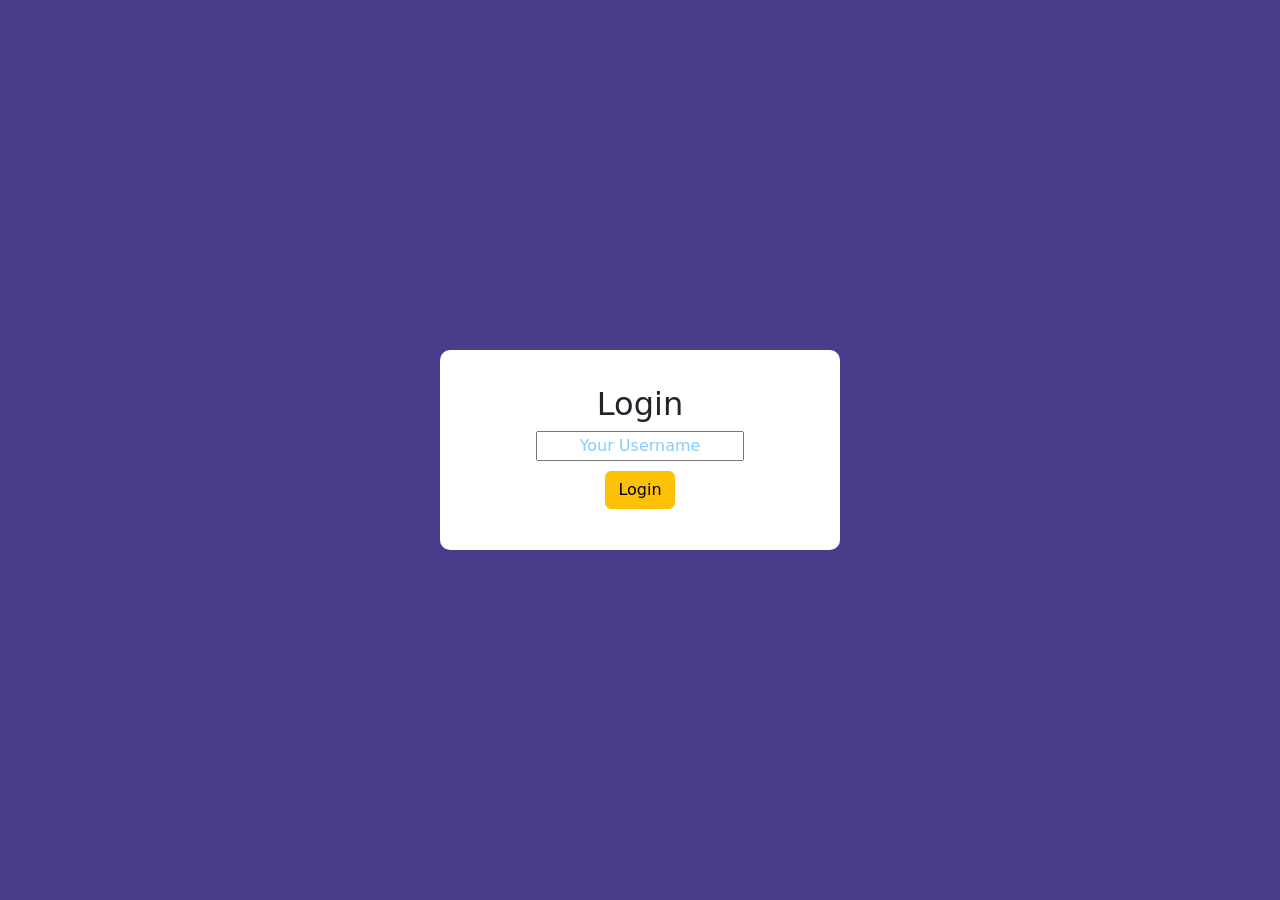
<file: index.html>
<!DOCTYPE html>
<html lang="en">
<head>
    <meta charset="UTF-8">
    <meta name="viewport" content="width=device-width, initial-scale=1.0">
    <title>RPS Game</title>
    <link href="https://cdn.jsdelivr.net/npm/bootstrap@5.3.2/dist/css/bootstrap.min.css" rel="stylesheet" integrity="sha384-T3c6CoIi6uLrA9TneNEoa7RxnatzjcDSCmG1MXxSR1GAsXEV/Dwwykc2MPK8M2HN" crossorigin="anonymous">
    <link rel="stylesheet" href="style.css">
</head>
<body>
    <div class="login-form">
        <h2 style="margin-top: 35px;">Login</h2>
        <form id="login" action="rps-game.html">
            <input type="text" id="username" placeholder="Your Username"><br>
            <button type="submit" onclick="loginClicked()" class="btn btn-warning" style="margin-top: 10px;">Login</button>
        </form>
    </div>
    <script src="https://cdn.jsdelivr.net/npm/bootstrap@5.3.2/dist/js/bootstrap.bundle.min.js" integrity="sha384-C6RzsynM9kWDrMNeT87bh95OGNyZPhcTNXj1NW7RuBCsyN/o0jlpcV8Qyq46cDfL" crossorigin="anonymous"></script>
    <script src="script.js"></script>
</body>
</html>
</file>
<file: style.css>
html, body {
    background-color: darkslateblue;
}

.login-form {
    position: absolute;
    width: 400px;
    height: 200px;
    top: 50%;
    left: 50%;
    transform: translate(-50%, -50%);
    text-align: center;
    border-radius: 10px;
    background-color: hsl(0, 0%, 100%);
}

::placeholder {
    color: lightskyblue;
    text-align: center;
}
</file>
<file: game.css>
html, body {
    background-color: darkslateblue;
}


.containerMain {
    display: flex;
    align-self: center;
    justify-content: space-evenly;
    margin-top: 12%;
}

.containerLeft {
    background-color: #FFC107;
    height: 430px;
    width: 300px;
    text-align: center;
    border-radius: 10px;
    border: 2px solid whitesmoke;
}

.game {
    background-color: whitesmoke;
    width: 600px;
    text-align: center;
    border-radius: 10px;
}

button {
    width: 100px;
}

.containerRight {
    background-color: #FFC107;
    height: 430px;
    width: 300px;
    text-align: center;
    border-radius: 10px;
    border: 2px solid whitesmoke;
}

.counter {
    font-size: 120px;
    font-weight: 900;
    margin-top: 80px;
}
</file>
